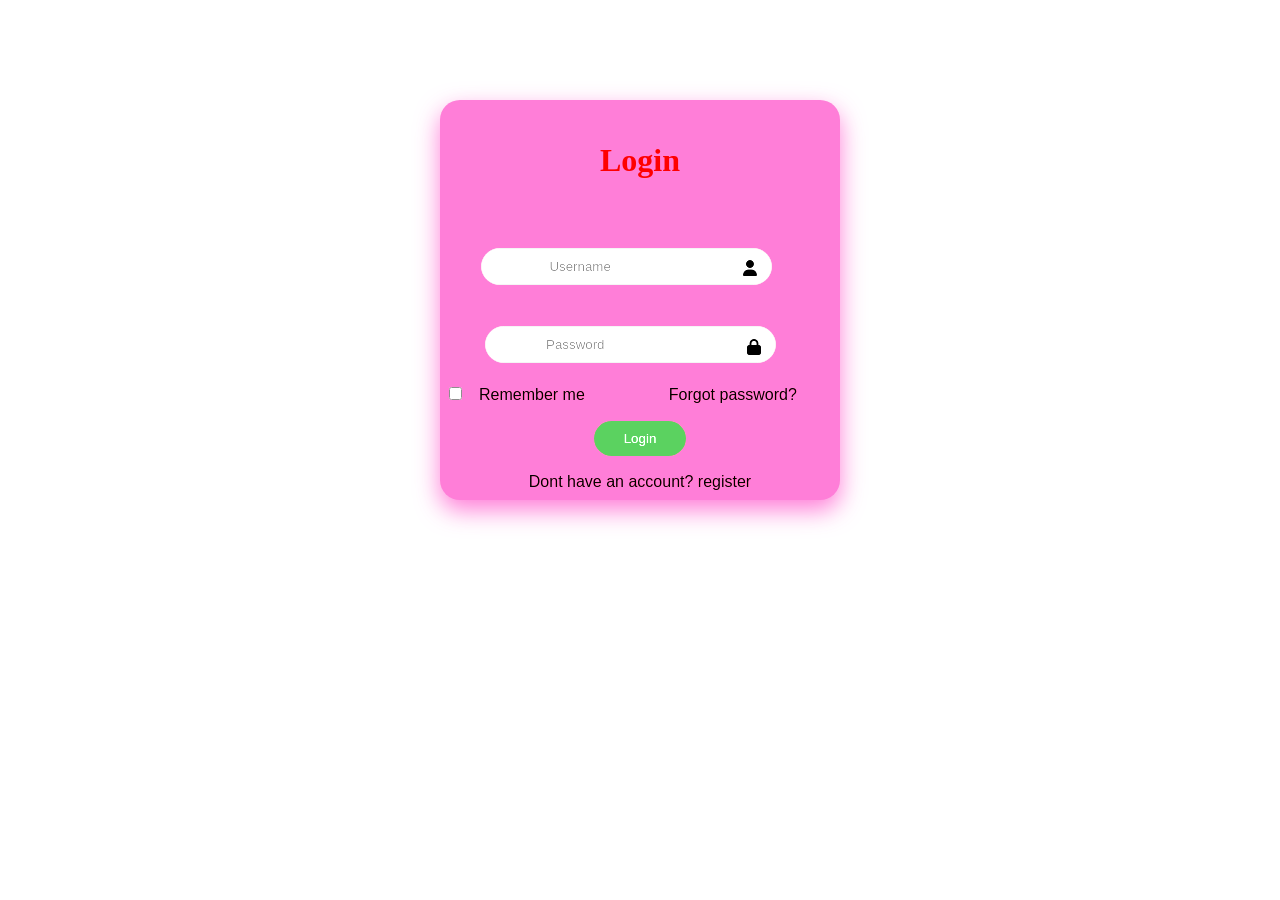
<file: index.html>
<!DOCTYPE html>
<html>
<head>
  <title>login</title>
 <link rel="stylesheet" href="https://cdnjs.cloudflare.com/ajax/libs/font-awesome/6.4.0/css/all.min.css">
 <link rel="stylesheet" href="assets/css/style.css">
</head>
<body>
  <tr>
<center>
<table  cellspacing="4">
        <td  align="center">
     <strong><h1 style="color:red;">Login</h1></strong>
    </td>
  </tr>
  <tr>
      
   <td>
          <div class="login-position">   
     &nbsp;&nbsp;&nbsp;&nbsp;&nbsp;&nbsp;&nbsp; &nbsp;<input type="text" placeholder="  Username" class="username"><i class="fa fa-user username-icon"></i>
		</div>	 
    </td>
    </tr>
    <tr>
  <td>
    <div class="login-position">   
     &nbsp;&nbsp;&nbsp; &nbsp;&nbsp;&nbsp;&nbsp;&nbsp;
  <input type="password" placeholder="Password" class="username"><i class="fa fa-lock username-icon"></i>
  </div>
         
 
    </td>
  </tr>
  </center>
  <tr>
      <td><input type="checkbox" name="remember" id="remember"> <span class="remember-me" >Remember me</span>
      <span class="forgot">Forgot password?</span></td>
  </tr>
  <tr>
    <td align="center"  >
      <input type="submit" value="Login" class="login">
    </td>
  </tr>
  <tr>
      <td class="register">Dont have an account? register</td>
  </tr>
 </table>
 </body>
</html>
</file>
<file: assets/css/style.css>
body{
background-image:url('https://imgcdn.stablediffusionweb.com/2024/12/21/fdf64ad2-c3a0-46f1-99bc-78a98b521303.jpg'); background-size:cover;
background-repeat:no-repeat; background-position:center;
filter: brightness(1.2);
}
table{
margin-top:100px; 
border:10pxsolid #ff69b4;
border-radius:20px;
width:400px;
height:400px;
background-color:#ff69b4;
box-shadow:0 10px 25px #ff69b4;
    }
.login-position {
 position:relative;
 display:inline;
}
.username {
 padding: 10px 60px;
 border-radius:20px;
 border:1px solid #ccc;
 margin-top:15px;
}
.username-icon{
position:absolute;
right:15px;
top:20%;
transform:translateY(-50);
color:black;
}
.remember-me{
margin-left:10px;
font-family:arial;
}
.forgot{
 margin-left:80px;
 font-family:arial;
}
.login{
 padding:10px 30px;
 border-radius: 30px; 
 background-color:#4CAF50; 
 color: white;
 border:none;
}
.register{
 font-family:Arial;
 text-align:center;
}
</file>
